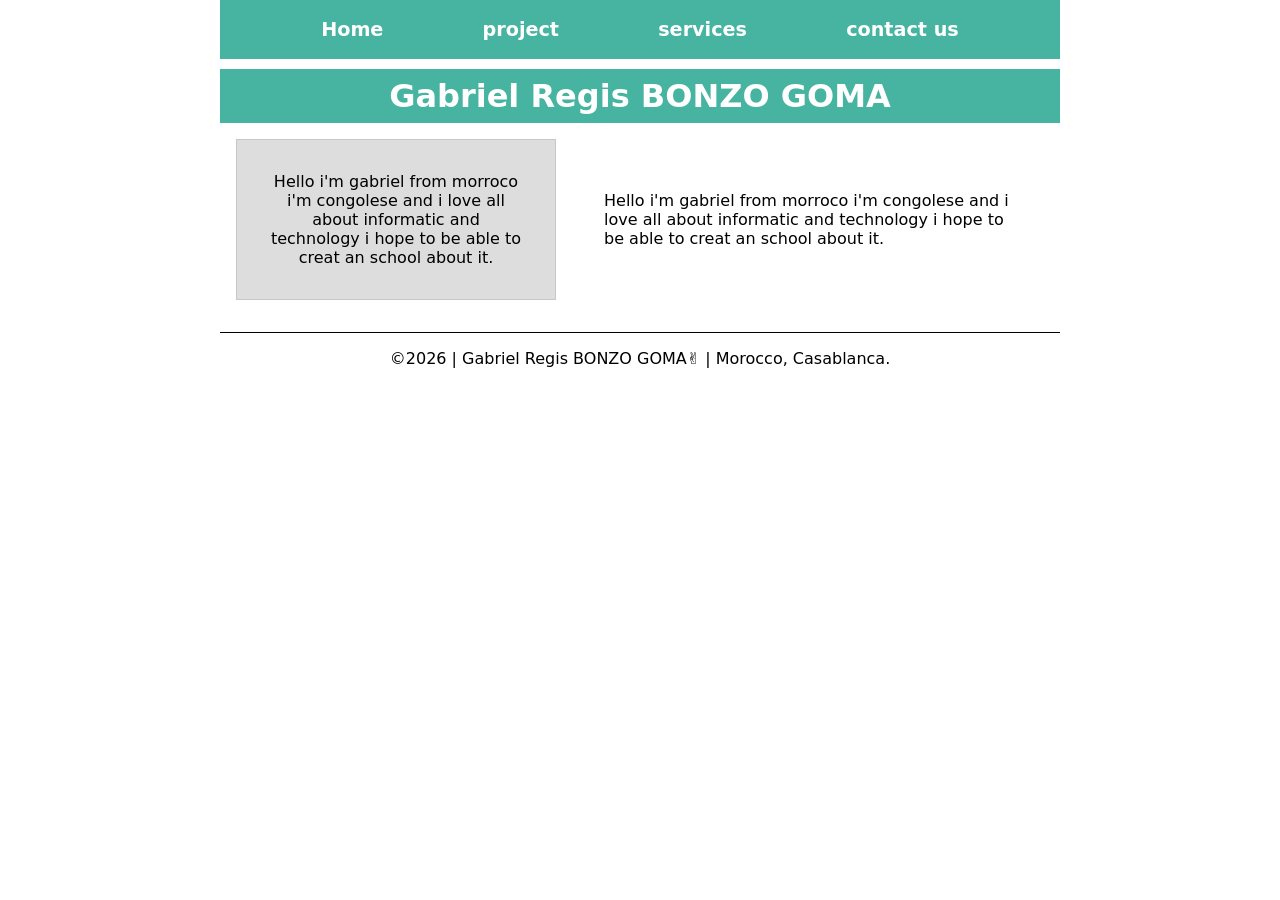
<file: Week01/basic-layout.html>
<!DOCTYPE html>
<html lang="en">

<head>
    <meta charset="UTF-8">
    <meta name="viewport" content="width=device-width, initial-scale=1.0">
    <title>Gabriel Regis BONZO GOMA | WDD 130</title>
    <meta name="description"
      content="Gabriel Regis BONZO GOMA's homepage about W02 Assignment: Home Page Enhancemen">
    <meta name="author" content="Gabriel Regis BONZO GOMA">

    <link rel="stylesheet" href="styles/layout.css">

</head>

<body>
    <header>
      
        <nav>
            <a href="#">Home</a>
            <a href="project">project</a>
            <a href="services">services</a>
            <a href="contact us">contact us</a>

        </nav>
          <h1>Gabriel Regis BONZO GOMA</h1>
    </header>
    <div class="grid">
        <main>      
<p>Hello i'm gabriel from morroco i'm congolese and i love all about informatic and technology 
                i hope to be able to creat an school about it.</p>

        </main>
<aside class="box">
            <p>Hello i'm gabriel from morroco i'm congolese and i love all about informatic and technology 
                i hope to be able to creat an school about it.</p>
</aside>
    </div>
    <footer>
        <p>©2026 | Gabriel Regis BONZO GOMA✌️ | Morocco, Casablanca.</p>
    </footer>
</body>

</html>
</file>
<file: Week01/styles/layout.css>
* {
    margin: 0;
    padding: 0;
    box-sizing: border-box;
}

body {
    font-size: 16px;
    font-family: system-ui, -apple-system, BlinkMacSystemFont, 'Segoe UI', Roboto, Oxygen, Ubuntu, Cantarell, 'Open Sans', 'Helvetica Neue', sans-serif;
}

header,
.grid,
footer {
    max-width: 840px;
    margin: 0 auto;
}

nav {
    padding: 10px;
    background-color: rgb(70, 180, 160);
    display: flex;
    justify-content: space-evenly;
    align-items: center;
}

nav a {
    display: block;
    padding: 0.5rem;
    text-decoration: none;
    font-size: 1.2rem;
    font-weight: 700;
    color: #fff;/% shorthand for white %/
}

h1 {
    margin-top: 10px;
    background-color: rgb(70, 180, 160);
    text-align: center;
    color : #fff;
    padding: 0.5rem;
}

p {
    padding: 0px;
    margin: 1rem;
    left: 10px;
}

aside {
    width: 20rem;
    margin: 1rem;
    border: 1px solid rgb(0 0 0/ 0.2);
    padding: 1rem;
    background-color: #eee;
    color: #333;
    text-align: center;
    position: relative;
    grid-column: 1/2;
    grid-row: 1/2;
}

footer {
    margin-top: 1rem;
    border-top: 1px solid#000;
    text-align: center;
}

.box {
    margin: 1rem;
    border: 1px solid rgb(0 0 0 / 10%);
    padding: 1rem;
    background-color: #ddd;
    color: #000;
}

.grid {
    display: grid;
    align-items: center;
}

main {
    display: block;
    grid-column: 2/3;
    margin: 1rem;
}
</file>
